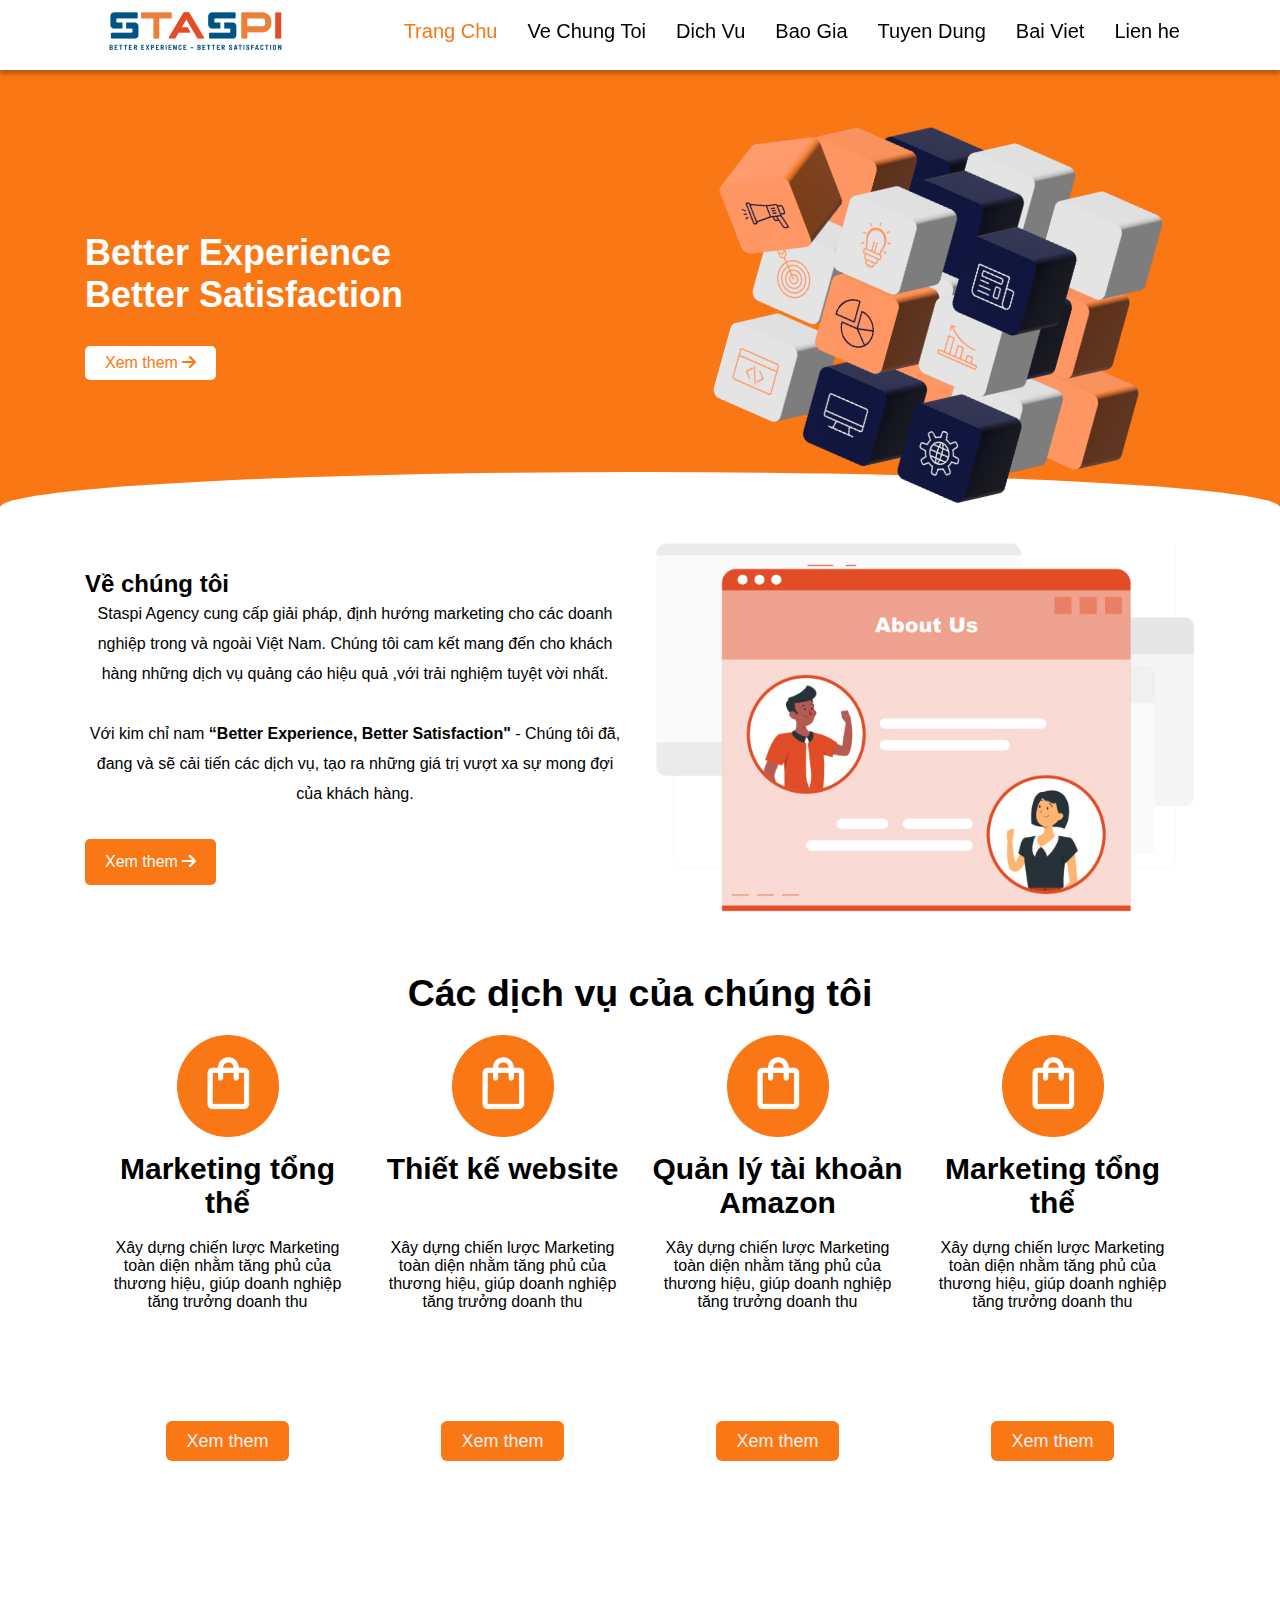
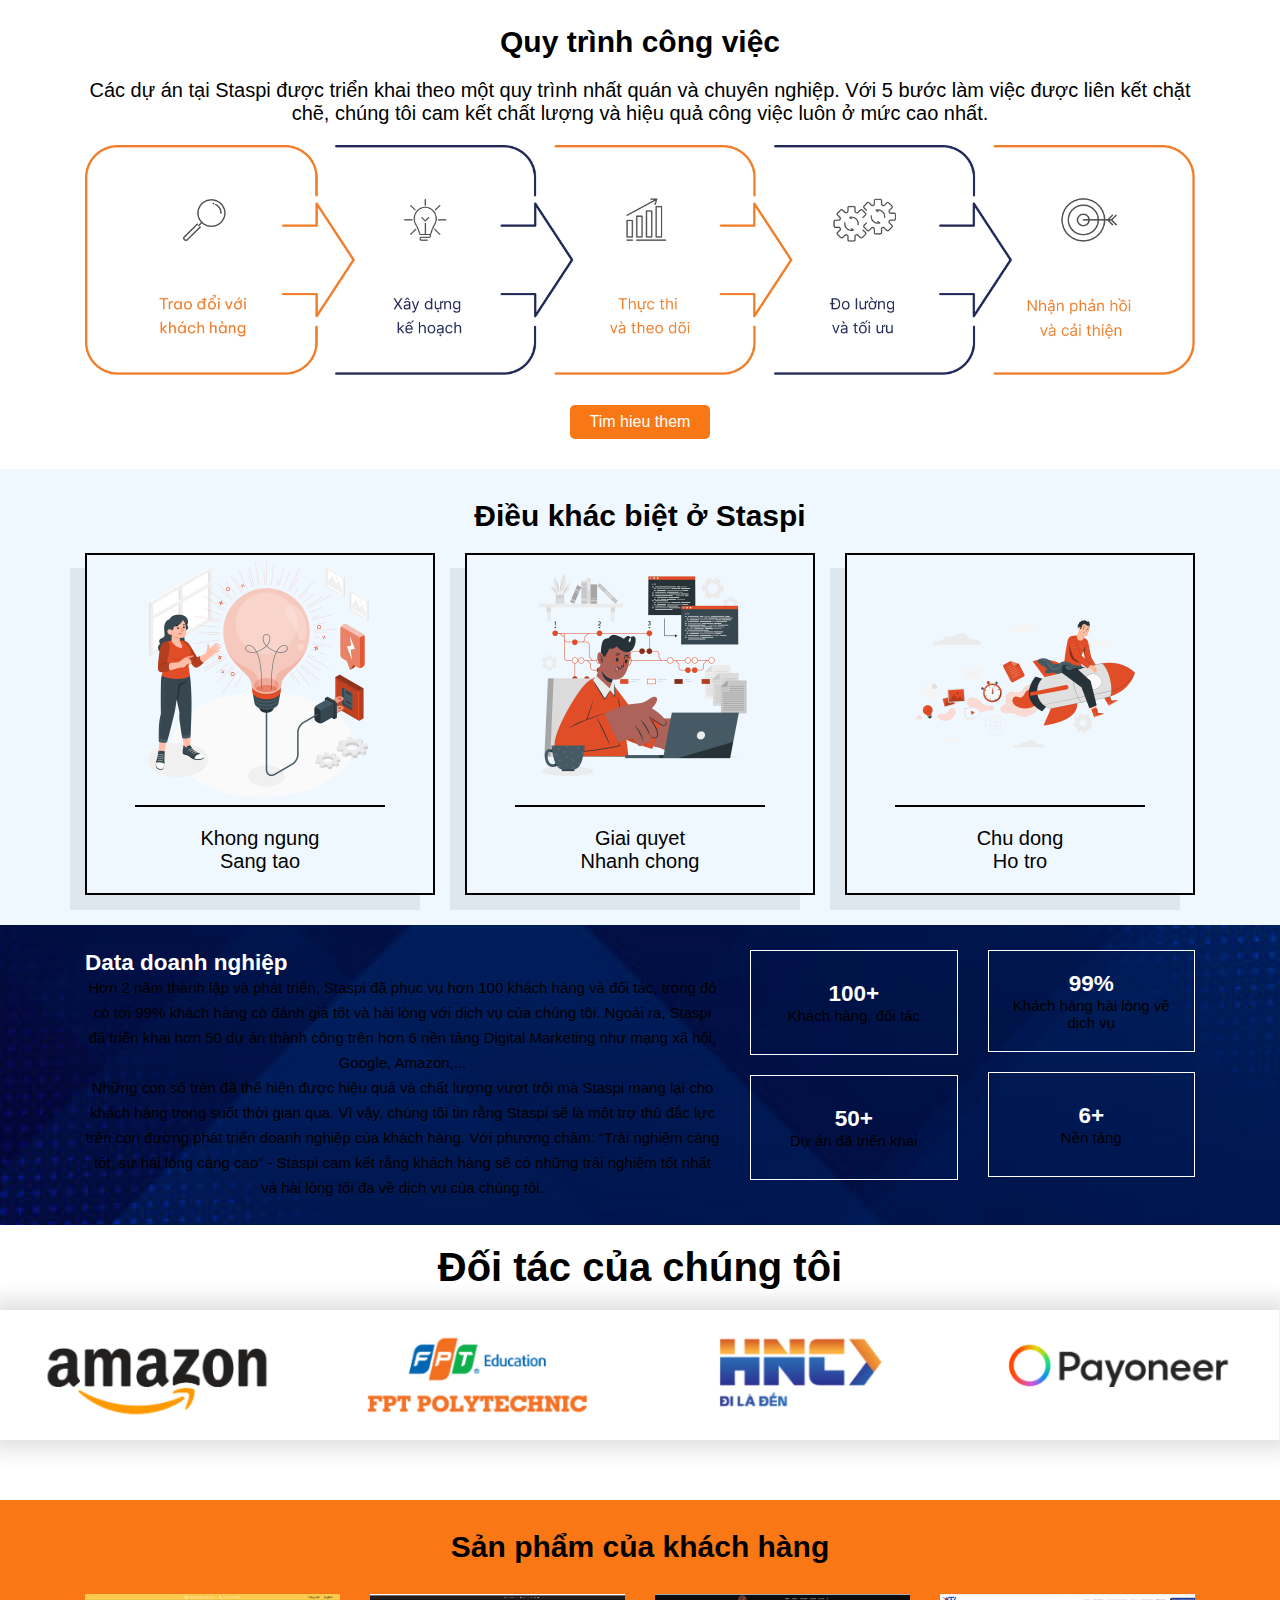
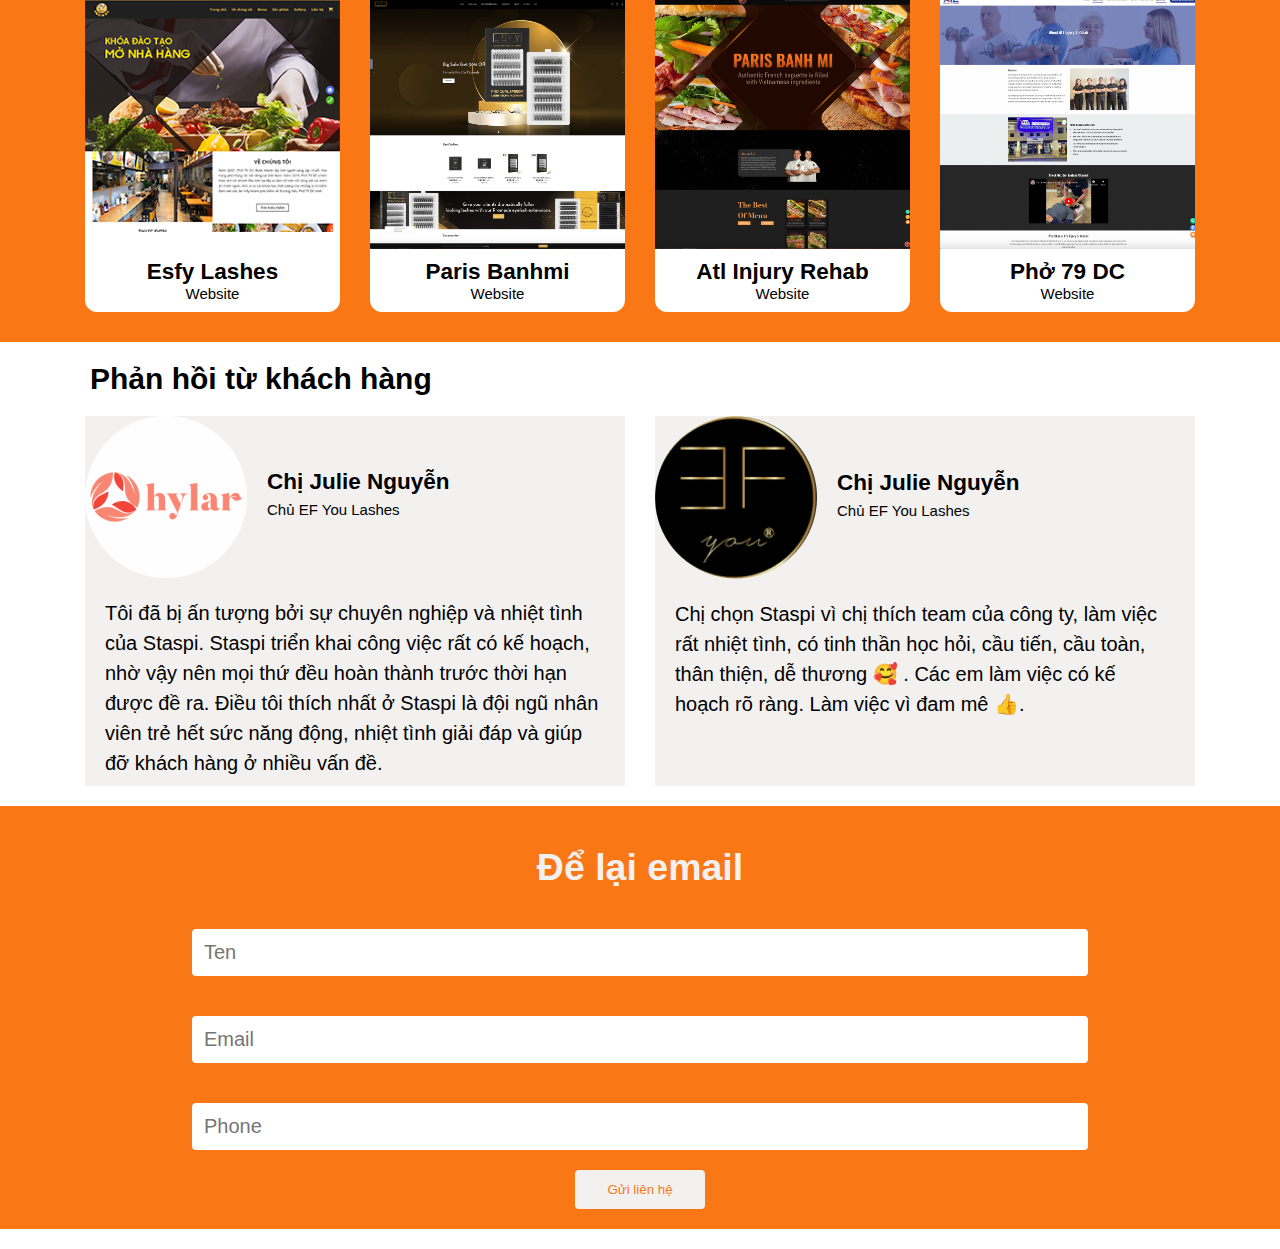
<file: assets/index.html>
<!DOCTYPE html>
<html lang="en">
  <head>
    <meta charset="UTF-8" />
    <meta name="viewport" content="width=device-width, initial-scale=1.0" />
    <title>Document</title>
    <link rel="stylesheet" href="./style/style.css" />
    <link rel="stylesheet" href="./style/grid.css" />
    <link
      rel="stylesheet"
      href="https://cdnjs.cloudflare.com/ajax/libs/font-awesome/6.4.2/css/all.min.css"
    />
  </head>
  <body>
    <div id="wrapper">
      <!-- header -->
      <div id="header">
        <div class="container">
          <div class="header-main d-flex">
            <div class="header-logo">
              <img src="./img/LOGO STASPI.png" alt="" />
            </div>
            <ul class="header-nav d-flex">
              <li class="header-item">
                <a href="/" class="active">Trang Chu</a>
              </li>
              <li class="header-item"><a href="/">Ve Chung Toi</a></li>
              <li class="header-item">
                <a href="/">Dich Vu</a>
                <div class="header-item_sub">
                  <ul>
                    <li>
                      <a href="" class="header-item_sub-subItem"
                        >Marketing Tong The</a
                      >
                    </li>
                    <li>
                      <a href="" class="header-item_sub-subItem"
                        >Thiet Ke Website</a
                      >
                    </li>
                    <li>
                      <a href="" class="header-item_sub-subItem"
                        >Quan ly tai khoan amazon</a
                      >
                    </li>
                    <li>
                      <a href="" class="header-item_sub-subItem"
                        >Dao tao Marketing</a
                      >
                    </li>
                  </ul>
                </div>
              </li>
              <li class="header-item"><a href="/">Bao Gia</a></li>
              <li class="header-item"><a href="/">Tuyen Dung</a></li>
              <li class="header-item"><a href="/">Bai Viet</a></li>
              <li class="header-item"><a href="/">Lien he</a></li>
            </ul>
          </div>
        </div>
      </div>
      <!-- banner -->
      <div id="banner">
        <div class="container">
          <div class="row">
            <div class="col-6">
              <div class="banner-content">
                <div class="text">
                  <h2>Better Experience</h2>
                  <h2>Better Satisfaction</h2>
                </div>
                <a href="/" class="button"
                  >Xem them <i class="fa-solid fa-arrow-right"></i
                ></a>
              </div>
            </div>

            <div class="col-6">
              <div class="banner-picture">
                <img src="/assets/img/icon_banner.png" alt="" />
              </div>
            </div>
          </div>
        </div>
        <div class="banner-bottom"></div>
      </div>
      <!-- about -->
      <div id="about">
        <div class="container">
          <div class="row">
            <div class="col-6">
              <div class="about-text">
                <div class="about-content">
                  <h2>Về chúng tôi</h2>
                  <p>
                    Staspi Agency cung cấp giải pháp, định hướng marketing cho
                    các doanh nghiệp trong và ngoài Việt Nam. Chúng tôi cam kết
                    mang đến cho khách hàng những dịch vụ quảng cáo hiệu quả
                    ,với trải nghiệm tuyệt vời nhất. <br />
                    <br />
                    Với kim chỉ nam
                    <span><b>“Better Experience, Better Satisfaction"</b></span>
                    - Chúng tôi đã, đang và sẽ cải tiến các dịch vụ, tạo ra
                    những giá trị vượt xa sự mong đợi của khách hàng.
                  </p>
                  <a href="/" class="button about-button"
                    >Xem them <i class="fa-solid fa-arrow-right"></i
                  ></a>
                </div>
              </div>
            </div>
            <div class="col-6">
              <div class="about-pic">
                <img src="/assets/img/image-aboutus.png" alt="" />
              </div>
            </div>
          </div>
        </div>
      </div>

      <!-- sevices -->
      <div id="services">
        <div class="container">
          <div class="row">
            <div class="col-12">
              <div class="services-title">
                <h2>Các dịch vụ của chúng tôi</h2>
              </div>
            </div>
          </div>
          <div class="row">
            <div class="services-box">
              <div class="services-box-mar">
                <div class="services-box-img ">
                  <img src="./img/icon-home2.png" alt="" />
                </div>

                <div class="services-box-title">
                  <h2>Marketing tổng thể</h2>
                </div>

                <div class="services-box-dsc">
                  <p>Xây dựng chiến lược Marketing toàn diện nhằm tăng phủ của thương hiệu, giúp doanh nghiệp tăng trưởng doanh thu</p>
                </div>

                <div class="services-box-button">
                  <a  href="/"> Xem them</a>
                </div>
              </div>
              <div class="services-box-mar">
                <div class="services-box-img ">
                  <img src="./img/icon-home2.png" alt="" />
                </div>

                <div class="services-box-title">
                  <h2>Thiết kế website</h2>
                </div>

                <div class="services-box-dsc">
                  <p>Xây dựng chiến lược Marketing toàn diện nhằm tăng phủ của thương hiệu, giúp doanh nghiệp tăng trưởng doanh thu</p>
                </div>

                <div class="services-box-button">
                  <a  href="/"> Xem them</a>
                </div>
              </div>
              <div class="services-box-mar">
                <div class="services-box-img ">
                  <img src="./img/icon-home2.png" alt="" />
                </div>

                <div class="services-box-title">
                  <h2>Quản lý tài khoản Amazon</h2>
                </div>

                <div class="services-box-dsc">
                  <p>Xây dựng chiến lược Marketing toàn diện nhằm tăng phủ của thương hiệu, giúp doanh nghiệp tăng trưởng doanh thu</p>
                </div>

                <div class="services-box-button">
                  <a  href="/"> Xem them</a>
                </div>
              </div>
              <div class="services-box-mar">
                <div class="services-box-img ">
                  <img src="./img/icon-home2.png" alt="" />
                </div>

                <div class="services-box-title">
                  <h2>Marketing tổng thể</h2>
                </div>

                <div class="services-box-dsc">
                  <p>Xây dựng chiến lược Marketing toàn diện nhằm tăng phủ của thương hiệu, giúp doanh nghiệp tăng trưởng doanh thu</p>
                </div>

                <div class="services-box-button">
                  <a  href="/"> Xem them</a>
                </div>
              </div>
              
            </div>
          </div>
        </div>
      </div>
      <!-- process -->
      <div id="process">
        <div class="container">
          <div class="row">
            <div class="col-12">
              <div class="process-content">
                <div class="process-des">
                  <h2>Quy trình công việc</h2>
                  <p>
                    Các dự án tại Staspi được triển khai theo một quy trình nhất
                    quán và chuyên nghiệp. Với 5 bước làm việc được liên kết
                    chặt chẽ, chúng tôi cam kết chất lượng và hiệu quả công việc
                    luôn ở mức cao nhất.
                  </p>
                </div>
                <div class="process-img">
                  <img src="./img/component-service.jpg" alt="" />
                </div>
                <div class="process-but">
                  <a href="#" class="button process-button">Tim hieu them</a>
                </div>
              </div>
            </div>
          </div>
        </div>
      </div>
      <!-- different -->
      <div id="different">
        <div class="container">
          <div class="row">
            <div class="col-12">
              <div class="different-top">
                <h2>Điều khác biệt ở Staspi</h2>
              </div>
            </div>
          </div>
          <div class="row">
            <div class="col-4">
              <div class="different-bottom">
                <div class="different-pic">
                  <img src="/assets/img/Light-bulb-amico.png" alt="" />
                </div>
                <div class="diffenent-text">
                  <p>
                    Khong ngung <br />
                    Sang tao
                  </p>
                </div>
              </div>
            </div>
            <div class="col-4">
              <div class="different-bottom">
                <div class="different-pic">
                  <img src="/assets/img/Version-control-cuete.png" alt="" />
                </div>
                <div class="diffenent-text">
                  <p>
                    Giai quyet <br />
                    Nhanh chong
                  </p>
                </div>
              </div>
            </div>
            <div class="col-4">
              <div class="different-bottom">
                <div class="different-pic">
                  <img src="/assets/img/Market-launch-pana.png" alt="" />
                </div>
                <div class="diffenent-text">
                  <p>
                    Chu dong <br />
                    Ho tro
                  </p>
                </div>
              </div>
            </div>
          </div>
        </div>
      </div>
      <!-- Data -->
      <div id="data">
        <div class="container">
          <div class="row">
            <div class="col-7">
              <div class="data-content">
                <h2>Data doanh nghiệp</h2>
                <p>
                  Hơn 2 năm thành lập và phát triển, Staspi đã phục vụ hơn 100
                  khách hàng và đối tác, trong đó có tới 99% khách hàng có đánh
                  giá tốt và hài lòng với dịch vụ của chúng tôi. Ngoài ra,
                  Staspi đã triển khai hơn 50 dự án thành công trên hơn 6 nền
                  tảng Digital Marketing như mạng xã hội, Google, Amazon,...
                  <br />
                  Những con số trên đã thể hiện được hiệu quả và chất lượng vượt
                  trội mà Staspi mang lại cho khách hàng trong suốt thời gian
                  qua. Vì vậy, chúng tôi tin rằng Staspi sẽ là một trợ thủ đắc
                  lực trên con đường phát triển doanh nghiệp của khách hàng. Với
                  phương châm: “Trải nghiệm càng tốt, sự hài lòng càng cao” -
                  Staspi cam kết rằng khách hàng sẽ có những trải nghiệm tốt
                  nhất và hài lòng tối đa về dịch vụ của chúng tôi.
                </p>
              </div>
            </div>
            <div class="col-5">
              <div class="data-box">
                <div class="row">
                  <div class="col-6">
                    <div class="data-box-right">
                      <div class="data-box-top-right data-item">
                        <h2>100+</h2>
                        <p>Khách hàng, đối tác</p>
                      </div>
                      <div class="data-box-bottom-right data-item">
                        <h2>50+</h2>
                        <p>Dự án đã triển khai</p>
                      </div>
                    </div>
                  </div>
                  <div class="col-6">
                    <div class="data-box-left">
                      <div class="data-box-top-right change data-item">
                        <h2>99%</h2>
                        <p>Khách hàng hài lòng về dịch vụ</p>
                      </div>
                      <div class="data-box-bottom-left data-item">
                        <h2>6+</h2>
                        <p>Nền tảng</p>
                      </div>
                    </div>
                  </div>
                </div>
              </div>
            </div>
          </div>
        </div>
      </div>
      <!-- partner -->
      <div id="partner">
        <h2>Đối tác của chúng tôi</h2>
        <img src="/assets/img/Capture.PNG" alt="partner" />
      </div>
      <!-- product -->
      <div id="product">
        <div class="container">
          <div class="row">
            <div class="product-title">
              <h2>Sản phẩm của khách hàng</h2>
            </div>
          </div>
          <div class="row">
            <div class="col-3">
              <div class="product-box">
                <div class="product-box-top">
                  <img src="/assets/img/item4-home6.png" alt="" class="" />
                </div>
                <div class="product-box-bottom">
                  <a href="/">
                    <h2>Esfy Lashes</h2>
                    <p>Website</p>
                  </a>
                </div>
              </div>
            </div>
            <div class="col-3">
              <div class="product-box">
                <div class="product-box-top">
                  <img src="/assets/img/item5-home6.png" alt="" class="" />
                </div>
                <div class="product-box-bottom">
                  <a href="/">
                    <h2>Paris Banhmi</h2>
                    <p>Website</p>
                  </a>
                </div>
              </div>
            </div>
            <div class="col-3">
              <div class="product-box">
                <div class="product-box-top">
                  <img src="/assets/img/item6-home6.png" alt="" class="" />
                </div>
                <div class="product-box-bottom">
                  <a href="/">
                    <h2>Atl Injury Rehab</h2>
                    <p>Website</p>
                  </a>
                </div>
              </div>
            </div>
            <div class="col-3">
              <div class="product-box">
                <div class="product-box-top">
                  <img src="/assets/img/item7-home6.png" alt="" class="" />
                </div>
                <div class="product-box-bottom">
                  <a href="/">
                    <h2>Phở 79 DC</h2>
                    <p>Website</p>
                  </a>
                </div>
              </div>
            </div>
          </div>
        </div>
      </div>
      <!-- Testimonials -->
      <div id="testimonials">
        <div class="container">
          <div class="row">
            <div class="testimonials-title">
              <h2>Phản hồi từ khách hàng</h2>
            </div>
          </div>
          <div class="row">
            <div class="col-6">
              <div class="testimonials-box">
                <div class="testimonials-box-top">
                  <div class="testimonials-box-top-pic">
                    <img src="/assets/img/user1-home8.png" alt="" />
                  </div>
                  <div class="testimonials-box-top-text">
                    <h2>Chị Julie Nguyễn</h2>
                    <p>Chủ EF You Lashes</p>
                  </div>
                </div>
                <div class="testimonials-box-bottom">
                  <p>
                    Tôi đã bị ấn tượng bởi sự chuyên nghiệp và nhiệt tình của
                    Staspi. Staspi triển khai công việc rất có kế hoạch, nhờ vậy
                    nên mọi thứ đều hoàn thành trước thời hạn được đề ra. Điều
                    tôi thích nhất ở Staspi là đội ngũ nhân viên trẻ hết sức
                    năng động, nhiệt tình giải đáp và giúp đỡ khách hàng ở nhiều
                    vấn đề.
                  </p>
                </div>
              </div>
            </div>
            <div class="col-6">
              <div class="testimonials-box">
                <div class="testimonials-box-top">
                  <div class="testimonials-box-top-pic">
                    <img src="/assets/img/user3-home8.png" alt="" />
                  </div>
                  <div class="testimonials-box-top-text">
                    <h2>Chị Julie Nguyễn</h2>
                    <p>Chủ EF You Lashes</p>
                  </div>
                </div>
                <div class="testimonials-box-bottom">
                  <p>
                    Chị chọn Staspi vì chị thích team của công ty, làm việc rất
                    nhiệt tình, có tinh thần học hỏi, cầu tiến, cầu toàn, thân
                    thiện, dễ thương 🥰 . Các em làm việc có kế hoạch rõ ràng.
                    Làm việc vì đam mê 👍.
                  </p>
                </div>
              </div>
            </div>
          </div>
        </div>
      </div>
      <!-- email -->
      <div id="email">
        <div class="email-title">
          <h2>Để lại email</h2>
        </div>
        <div class="name">
          <input type="text" class="form-input" placeholder="Ten" />
        </div>
        <div class="email-text">
          <input type="text" class="form-input" placeholder="Email" />
        </div>
        <div class="phone-number">
          <input type="text" class="form-input" placeholder="Phone" />
        </div>
        <div class="guilienhe">
          <button>Gửi liên hệ</button>
        </div>
    </div>
  </body>
</html>
</file>
<file: assets/style/grid.css>
/* ===============================================================================
   TABLE OF CONTENT
   ===============================================================================
   1. General
   2. Make Container
   3. Make Rows
   4. Make Columns
   5. Include Mixin
*/
/* =============================================================================== 
   1. General
   =============================================================================== */
/* Reset CSS */
*,
*::before,
*::after {
  box-sizing: border-box;
  margin: 0;
  padding: 0;
}

/* Variables */
/* Set Breakpoints Value */
/* Function Media Query */
/* =============================================================================== 
   2. Make Container
   =============================================================================== */
/* =============================================================================== 
   3. Make Rows
   =============================================================================== */
/* =============================================================================== 
   4. Make Columns
   =============================================================================== */
/* =============================================================================== 
   5. Include Mixin
   =============================================================================== */
/* Make Container */
.container {
  width: 100%;
  padding-right: 15px;
  padding-left: 15px;
  margin-right: auto;
  margin-left: auto;
}
.container-fluid {
  width: 100%;
  padding: 0 15px;
}
@media (min-width: 576px) {
  .container {
    max-width: 540px;
  }
}
@media (min-width: 768px) {
  .container {
    max-width: 720px;
  }
}
@media (min-width: 992px) {
  .container {
    max-width: 960px;
  }
}
@media (min-width: 1200px) {
  .container {
    max-width: 1140px;
  }
}

/* Make Rows */
.row {
  display: flex;
  flex-wrap: wrap;
  margin-right: -15px;
  margin-left: -15px;
}

/* Make Columns */
.col-xl,
.col-xl-auto,
.col-xl-12,
.col-xl-11,
.col-xl-10,
.col-xl-9,
.col-xl-8,
.col-xl-7,
.col-xl-6,
.col-xl-5,
.col-xl-4,
.col-xl-3,
.col-xl-2,
.col-xl-1,
.col-lg,
.col-lg-auto,
.col-lg-12,
.col-lg-11,
.col-lg-10,
.col-lg-9,
.col-lg-8,
.col-lg-7,
.col-lg-6,
.col-lg-5,
.col-lg-4,
.col-lg-3,
.col-lg-2,
.col-lg-1,
.col-md,
.col-md-auto,
.col-md-12,
.col-md-11,
.col-md-10,
.col-md-9,
.col-md-8,
.col-md-7,
.col-md-6,
.col-md-5,
.col-md-4,
.col-md-3,
.col-md-2,
.col-md-1,
.col-sm,
.col-sm-auto,
.col-sm-12,
.col-sm-11,
.col-sm-10,
.col-sm-9,
.col-sm-8,
.col-sm-7,
.col-sm-6,
.col-sm-5,
.col-sm-4,
.col-sm-3,
.col-sm-2,
.col-sm-1,
.col,
.col-auto,
.col-12,
.col-11,
.col-10,
.col-9,
.col-8,
.col-7,
.col-6,
.col-5,
.col-4,
.col-3,
.col-2,
.col-1 {
  position: relative;
  width: 100%;
  padding-right: 15px;
  padding-left: 15px;
}

.col {
  flex-basis: 0;
  flex-grow: 1;
  max-width: 100%;
}

.col-auto {
  flex: 0 0 auto;
  width: auto;
  max-width: 100%;
}

.col-1 {
  flex: 0 0 8.3333333333%;
  max-width: 8.3333333333%;
}

.col-2 {
  flex: 0 0 16.6666666667%;
  max-width: 16.6666666667%;
}

.col-3 {
  flex: 0 0 25%;
  max-width: 25%;
}

.col-4 {
  flex: 0 0 33.3333333333%;
  max-width: 33.3333333333%;
}

.col-5 {
  flex: 0 0 41.6666666667%;
  max-width: 41.6666666667%;
}

.col-6 {
  flex: 0 0 50%;
  max-width: 50%;
}

.col-7 {
  flex: 0 0 58.3333333333%;
  max-width: 58.3333333333%;
}

.col-8 {
  flex: 0 0 66.6666666667%;
  max-width: 66.6666666667%;
}

.col-9 {
  flex: 0 0 75%;
  max-width: 75%;
}

.col-10 {
  flex: 0 0 83.3333333333%;
  max-width: 83.3333333333%;
}

.col-11 {
  flex: 0 0 91.6666666667%;
  max-width: 91.6666666667%;
}

.col-12 {
  flex: 0 0 100%;
  max-width: 100%;
}

.order-first {
  order: -1;
}

.order-last {
  order: 13;
}

.order-0 {
  order: 0;
}

.order-1 {
  order: 1;
}

.order-2 {
  order: 2;
}

.order-3 {
  order: 3;
}

.order-4 {
  order: 4;
}

.order-5 {
  order: 5;
}

.order-6 {
  order: 6;
}

.order-7 {
  order: 7;
}

.order-8 {
  order: 8;
}

.order-9 {
  order: 9;
}

.order-10 {
  order: 10;
}

.order-11 {
  order: 11;
}

.order-12 {
  order: 12;
}

.offset-1 {
  margin-left: 8.3333333333%;
}

.offset-2 {
  margin-left: 16.6666666667%;
}

.offset-3 {
  margin-left: 25%;
}

.offset-4 {
  margin-left: 33.3333333333%;
}

.offset-5 {
  margin-left: 41.6666666667%;
}

.offset-6 {
  margin-left: 50%;
}

.offset-7 {
  margin-left: 58.3333333333%;
}

.offset-8 {
  margin-left: 66.6666666667%;
}

.offset-9 {
  margin-left: 75%;
}

.offset-10 {
  margin-left: 83.3333333333%;
}

.offset-11 {
  margin-left: 91.6666666667%;
}

@media (min-width: 576px) {
  .col-sm {
    flex-basis: 0;
    flex-grow: 1;
    max-width: 100%;
  }

  .col-sm-auto {
    flex: 0 0 auto;
    width: auto;
    max-width: 100%;
  }

  .col-sm-1 {
    flex: 0 0 8.3333333333%;
    max-width: 8.3333333333%;
  }

  .col-sm-2 {
    flex: 0 0 16.6666666667%;
    max-width: 16.6666666667%;
  }

  .col-sm-3 {
    flex: 0 0 25%;
    max-width: 25%;
  }

  .col-sm-4 {
    flex: 0 0 33.3333333333%;
    max-width: 33.3333333333%;
  }

  .col-sm-5 {
    flex: 0 0 41.6666666667%;
    max-width: 41.6666666667%;
  }

  .col-sm-6 {
    flex: 0 0 50%;
    max-width: 50%;
  }

  .col-sm-7 {
    flex: 0 0 58.3333333333%;
    max-width: 58.3333333333%;
  }

  .col-sm-8 {
    flex: 0 0 66.6666666667%;
    max-width: 66.6666666667%;
  }

  .col-sm-9 {
    flex: 0 0 75%;
    max-width: 75%;
  }

  .col-sm-10 {
    flex: 0 0 83.3333333333%;
    max-width: 83.3333333333%;
  }

  .col-sm-11 {
    flex: 0 0 91.6666666667%;
    max-width: 91.6666666667%;
  }

  .col-sm-12 {
    flex: 0 0 100%;
    max-width: 100%;
  }

  .order-sm-first {
    order: -1;
  }

  .order-sm-last {
    order: 13;
  }

  .order-sm-0 {
    order: 0;
  }

  .order-sm-1 {
    order: 1;
  }

  .order-sm-2 {
    order: 2;
  }

  .order-sm-3 {
    order: 3;
  }

  .order-sm-4 {
    order: 4;
  }

  .order-sm-5 {
    order: 5;
  }

  .order-sm-6 {
    order: 6;
  }

  .order-sm-7 {
    order: 7;
  }

  .order-sm-8 {
    order: 8;
  }

  .order-sm-9 {
    order: 9;
  }

  .order-sm-10 {
    order: 10;
  }

  .order-sm-11 {
    order: 11;
  }

  .order-sm-12 {
    order: 12;
  }

  .offset-sm-0 {
    margin-left: 0;
  }

  .offset-sm-1 {
    margin-left: 8.3333333333%;
  }

  .offset-sm-2 {
    margin-left: 16.6666666667%;
  }

  .offset-sm-3 {
    margin-left: 25%;
  }

  .offset-sm-4 {
    margin-left: 33.3333333333%;
  }

  .offset-sm-5 {
    margin-left: 41.6666666667%;
  }

  .offset-sm-6 {
    margin-left: 50%;
  }

  .offset-sm-7 {
    margin-left: 58.3333333333%;
  }

  .offset-sm-8 {
    margin-left: 66.6666666667%;
  }

  .offset-sm-9 {
    margin-left: 75%;
  }

  .offset-sm-10 {
    margin-left: 83.3333333333%;
  }

  .offset-sm-11 {
    margin-left: 91.6666666667%;
  }
}
@media (min-width: 768px) {
  .col-md {
    flex-basis: 0;
    flex-grow: 1;
    max-width: 100%;
  }

  .col-md-auto {
    flex: 0 0 auto;
    width: auto;
    max-width: 100%;
  }

  .col-md-1 {
    flex: 0 0 8.3333333333%;
    max-width: 8.3333333333%;
  }

  .col-md-2 {
    flex: 0 0 16.6666666667%;
    max-width: 16.6666666667%;
  }

  .col-md-3 {
    flex: 0 0 25%;
    max-width: 25%;
  }

  .col-md-4 {
    flex: 0 0 33.3333333333%;
    max-width: 33.3333333333%;
  }

  .col-md-5 {
    flex: 0 0 41.6666666667%;
    max-width: 41.6666666667%;
  }

  .col-md-6 {
    flex: 0 0 50%;
    max-width: 50%;
  }

  .col-md-7 {
    flex: 0 0 58.3333333333%;
    max-width: 58.3333333333%;
  }

  .col-md-8 {
    flex: 0 0 66.6666666667%;
    max-width: 66.6666666667%;
  }

  .col-md-9 {
    flex: 0 0 75%;
    max-width: 75%;
  }

  .col-md-10 {
    flex: 0 0 83.3333333333%;
    max-width: 83.3333333333%;
  }

  .col-md-11 {
    flex: 0 0 91.6666666667%;
    max-width: 91.6666666667%;
  }

  .col-md-12 {
    flex: 0 0 100%;
    max-width: 100%;
  }

  .order-md-first {
    order: -1;
  }

  .order-md-last {
    order: 13;
  }

  .order-md-0 {
    order: 0;
  }

  .order-md-1 {
    order: 1;
  }

  .order-md-2 {
    order: 2;
  }

  .order-md-3 {
    order: 3;
  }

  .order-md-4 {
    order: 4;
  }

  .order-md-5 {
    order: 5;
  }

  .order-md-6 {
    order: 6;
  }

  .order-md-7 {
    order: 7;
  }

  .order-md-8 {
    order: 8;
  }

  .order-md-9 {
    order: 9;
  }

  .order-md-10 {
    order: 10;
  }

  .order-md-11 {
    order: 11;
  }

  .order-md-12 {
    order: 12;
  }

  .offset-md-0 {
    margin-left: 0;
  }

  .offset-md-1 {
    margin-left: 8.3333333333%;
  }

  .offset-md-2 {
    margin-left: 16.6666666667%;
  }

  .offset-md-3 {
    margin-left: 25%;
  }

  .offset-md-4 {
    margin-left: 33.3333333333%;
  }

  .offset-md-5 {
    margin-left: 41.6666666667%;
  }

  .offset-md-6 {
    margin-left: 50%;
  }

  .offset-md-7 {
    margin-left: 58.3333333333%;
  }

  .offset-md-8 {
    margin-left: 66.6666666667%;
  }

  .offset-md-9 {
    margin-left: 75%;
  }

  .offset-md-10 {
    margin-left: 83.3333333333%;
  }

  .offset-md-11 {
    margin-left: 91.6666666667%;
  }
}
@media (min-width: 992px) {
  .col-lg {
    flex-basis: 0;
    flex-grow: 1;
    max-width: 100%;
  }

  .col-lg-auto {
    flex: 0 0 auto;
    width: auto;
    max-width: 100%;
  }

  .col-lg-1 {
    flex: 0 0 8.3333333333%;
    max-width: 8.3333333333%;
  }

  .col-lg-2 {
    flex: 0 0 16.6666666667%;
    max-width: 16.6666666667%;
  }

  .col-lg-3 {
    flex: 0 0 25%;
    max-width: 25%;
  }

  .col-lg-4 {
    flex: 0 0 33.3333333333%;
    max-width: 33.3333333333%;
  }

  .col-lg-5 {
    flex: 0 0 41.6666666667%;
    max-width: 41.6666666667%;
  }

  .col-lg-6 {
    flex: 0 0 50%;
    max-width: 50%;
  }

  .col-lg-7 {
    flex: 0 0 58.3333333333%;
    max-width: 58.3333333333%;
  }

  .col-lg-8 {
    flex: 0 0 66.6666666667%;
    max-width: 66.6666666667%;
  }

  .col-lg-9 {
    flex: 0 0 75%;
    max-width: 75%;
  }

  .col-lg-10 {
    flex: 0 0 83.3333333333%;
    max-width: 83.3333333333%;
  }

  .col-lg-11 {
    flex: 0 0 91.6666666667%;
    max-width: 91.6666666667%;
  }

  .col-lg-12 {
    flex: 0 0 100%;
    max-width: 100%;
  }

  .order-lg-first {
    order: -1;
  }

  .order-lg-last {
    order: 13;
  }

  .order-lg-0 {
    order: 0;
  }

  .order-lg-1 {
    order: 1;
  }

  .order-lg-2 {
    order: 2;
  }

  .order-lg-3 {
    order: 3;
  }

  .order-lg-4 {
    order: 4;
  }

  .order-lg-5 {
    order: 5;
  }

  .order-lg-6 {
    order: 6;
  }

  .order-lg-7 {
    order: 7;
  }

  .order-lg-8 {
    order: 8;
  }

  .order-lg-9 {
    order: 9;
  }

  .order-lg-10 {
    order: 10;
  }

  .order-lg-11 {
    order: 11;
  }

  .order-lg-12 {
    order: 12;
  }

  .offset-lg-0 {
    margin-left: 0;
  }

  .offset-lg-1 {
    margin-left: 8.3333333333%;
  }

  .offset-lg-2 {
    margin-left: 16.6666666667%;
  }

  .offset-lg-3 {
    margin-left: 25%;
  }

  .offset-lg-4 {
    margin-left: 33.3333333333%;
  }

  .offset-lg-5 {
    margin-left: 41.6666666667%;
  }

  .offset-lg-6 {
    margin-left: 50%;
  }

  .offset-lg-7 {
    margin-left: 58.3333333333%;
  }

  .offset-lg-8 {
    margin-left: 66.6666666667%;
  }

  .offset-lg-9 {
    margin-left: 75%;
  }

  .offset-lg-10 {
    margin-left: 83.3333333333%;
  }

  .offset-lg-11 {
    margin-left: 91.6666666667%;
  }
}
@media (min-width: 1200px) {
  .col-xl {
    flex-basis: 0;
    flex-grow: 1;
    max-width: 100%;
  }

  .col-xl-auto {
    flex: 0 0 auto;
    width: auto;
    max-width: 100%;
  }

  .col-xl-1 {
    flex: 0 0 8.3333333333%;
    max-width: 8.3333333333%;
  }

  .col-xl-2 {
    flex: 0 0 16.6666666667%;
    max-width: 16.6666666667%;
  }

  .col-xl-3 {
    flex: 0 0 25%;
    max-width: 25%;
  }

  .col-xl-4 {
    flex: 0 0 33.3333333333%;
    max-width: 33.3333333333%;
  }

  .col-xl-5 {
    flex: 0 0 41.6666666667%;
    max-width: 41.6666666667%;
  }

  .col-xl-6 {
    flex: 0 0 50%;
    max-width: 50%;
  }

  .col-xl-7 {
    flex: 0 0 58.3333333333%;
    max-width: 58.3333333333%;
  }

  .col-xl-8 {
    flex: 0 0 66.6666666667%;
    max-width: 66.6666666667%;
  }

  .col-xl-9 {
    flex: 0 0 75%;
    max-width: 75%;
  }

  .col-xl-10 {
    flex: 0 0 83.3333333333%;
    max-width: 83.3333333333%;
  }

  .col-xl-11 {
    flex: 0 0 91.6666666667%;
    max-width: 91.6666666667%;
  }

  .col-xl-12 {
    flex: 0 0 100%;
    max-width: 100%;
  }

  .order-xl-first {
    order: -1;
  }

  .order-xl-last {
    order: 13;
  }

  .order-xl-0 {
    order: 0;
  }

  .order-xl-1 {
    order: 1;
  }

  .order-xl-2 {
    order: 2;
  }

  .order-xl-3 {
    order: 3;
  }

  .order-xl-4 {
    order: 4;
  }

  .order-xl-5 {
    order: 5;
  }

  .order-xl-6 {
    order: 6;
  }

  .order-xl-7 {
    order: 7;
  }

  .order-xl-8 {
    order: 8;
  }

  .order-xl-9 {
    order: 9;
  }

  .order-xl-10 {
    order: 10;
  }

  .order-xl-11 {
    order: 11;
  }

  .order-xl-12 {
    order: 12;
  }

  .offset-xl-0 {
    margin-left: 0;
  }

  .offset-xl-1 {
    margin-left: 8.3333333333%;
  }

  .offset-xl-2 {
    margin-left: 16.6666666667%;
  }

  .offset-xl-3 {
    margin-left: 25%;
  }

  .offset-xl-4 {
    margin-left: 33.3333333333%;
  }

  .offset-xl-5 {
    margin-left: 41.6666666667%;
  }

  .offset-xl-6 {
    margin-left: 50%;
  }

  .offset-xl-7 {
    margin-left: 58.3333333333%;
  }

  .offset-xl-8 {
    margin-left: 66.6666666667%;
  }

  .offset-xl-9 {
    margin-left: 75%;
  }

  .offset-xl-10 {
    margin-left: 83.3333333333%;
  }

  .offset-xl-11 {
    margin-left: 91.6666666667%;
  }
}

/*# sourceMappingURL=_grid.css.map */
</file>
<file: assets/style/style.css>
/*===============reset css===================*/

* {
  padding: 0;
  margin: 0;
  box-sizing: border-box;
}

body {
  font-family: "Poppins", sans-serif;
}

html {
  font-size: 62.5%; /*1rem = 16px => 1rem = 10px co phai la lay 10 chia 16 nhan 100%*/
}

ul,
li {
  list-style: none;
}

a {
  text-decoration: none;
}

img {
  width: 100%;
  display: block;
}

.d-flex {
  display: flex;
  align-items: center;
}

.button {
  margin-top: 30px;
  background-color: white;
  font-size: medium;
  color: #fa7716;
  display: inline-block;
  padding: 8px 20px;
  border-radius: 5px;
}

#header {
  height: 70px;
  background: #ffffff;
  box-shadow: 0px 4px 4px rgba(0, 0, 0, 0.25);
  position: sticky;
  z-index: 999;
  top: 0px;
}

#header .header-main {
  justify-content: space-between;
}

#header .header-main .header-logo {
  width: 20%;
}

#header .header-main .header-nav .header-item {
  position: relative;
}

#header .header-main .header-nav .header-item .active {
  color: #fa7716;
}

#header .header-main .header-nav .header-item .header-item_sub {
  position: absolute;
  width: 300px;
  background: #ffffff;
  box-shadow: 0px 4px 4px rgba(0, 0, 0, 0.25);
  top: 40px;
  visibility: hidden;
  opacity: 0;
}

#header .header-main .header-nav .header-item:hover .header-item_sub {
  visibility: visible;
  opacity: 1;
  transition: 0.6s ease-in-out;
}

#header
  .header-main
  .header-nav
  .header-item
  .header-item_sub
  .header-item_sub-subItem {
  padding: 15px 0px 15px 15px;
  display: block;
}

#header .header-main .header-nav .header-item a {
  font-size: 20px;
  padding: 0px 15px;
  color: black;
}

#header .header-main .header-nav .header-item a:hover {
  color: #fa7716;
  transition: 0.1s ease-in-out;
}

#banner {
  background-color: #fa7716;
  position: relative;
}

#banner .row {
  justify-content: center;
  align-items: center;
  height: 100%;
}

#banner .banner-bottom {
  position: absolute;
  height: 15%;
  bottom: 0;
  background-color: #ffffff;
  border-top-right-radius: 50%;
  border-top-left-radius: 50%;
  width: 100%;
}

#banner .banner-picture {
  z-index: 1;
  position: relative;
}

#banner .banner-content .text {
  color: white;
  font-size: x-large;
}

#about .about-text {
  display: flex;
  height: 100%;
  align-items: center;
}

#about .about-text .about-content {
  font-size: medium;
  line-height: 30px;
}

#about .about-text .about-button {
  background-color: #fa7716;
  color: white;
}

#services {
  padding: 60px 0px;
}
#services .services-title {
  text-align: center;
  font-size: 25px;
}

#services .services-box {
  display: grid;
  grid-template-columns: 1fr 1fr 1fr 1fr;
  padding: 20px 30px;
  column-gap: 20px;
}
#services .services-box .services-box-mar {
  display: grid;
  grid-template-rows: 1fr 1fr 1fr 2fr;
  justify-items: center;
}
#services .services-box .services-box-mar:hover {
  border: 1px solid #fa7716;
}

#services .services-box .services-box-mar .services-box-img {
  width: 40%;
}

#services .services-box .services-box-mar .services-box-title {
  font-size: 20px;
  text-align: center;
  padding: 15px 0px;
}

#services .services-box .services-box-mar .services-box-dsc {
  font-size: 16px;
  text-align: center;
}

#services .services-box .services-box-mar .services-box-button {
  font-size: 14px;
  margin-top: 90px;
}

#services .services-box .services-box-button a {
  color: #f3f0f0;
  background-color: #fa7716;
  border-radius: 6px;
  font-size: 18px;
  padding: 10px 20px;
}

#process {
  margin-bottom: 30px;
}

#process .process-content .process-des {
  text-align: center;
  font-size: 20px;
}

#process .process-content .process-des p {
  margin: 20px 0px;
}

#process .process-content .process-but {
  display: flex;
  justify-content: center;
}

#process .process-content .process-button {
  background: #fa7716;
  color: #ffffff;
}

#different {
  padding: 30px 0px;
  background-color: aliceblue;
}
#different .different-top {
  text-align: center;
  font-size: 20px;
  margin-bottom: 20px;
}

#different .different-bottom {
  border: 2px solid;
  border-color: black;
  display: flex;
  flex-direction: column;
  align-items: center;
  box-shadow: -15px 15px 0 rgba(151, 158, 171, 0.2);
}
#different .different-bottom:hover {
  border-color: #fa7716;
  transition: 0.4s ease-in-out;
}

#different .different-bottom .different-pic:hover {
  border-bottom-color: #fa7716;
  transition: 0.4s ease-in-out;
}

#different .different-bottom .different-pic {
  width: 250px;
  border-bottom: 2px solid;
  border-bottom-color: black;
}

#different .different-bottom .diffenent-text {
  text-align: center;
  font-size: 20px;
  padding: 20px 0px;
}

#data {
  background-image: url(/assets/img/background-home5.jpg);
  display: flex;
  flex: 1;
}
#data .data-content {
  color: #ffffff;
  font-size: 15px;
  line-height: 25px;
  margin: 25px 0px;
}
#data .data-box {
  margin: 25px 0px;
}

#data .data-box .data-item {
  text-align: center;
  color: #ffffff;
  font-size: 15px;
  border: 1px solid;
  padding: 30px;
}

#data .data-box .data-box-top-right {
  margin-bottom: 20px;
}

#data .data-box .change {
  padding: 20px;
}

#partner h2 {
  text-align: center;
  font-size: 40px;
  padding: 20px 0;
}

#partner img {
  margin-bottom: 60px;
  box-shadow: 0 0px 20px 10px rgba(0, 0, 0, 0.125);
}

#product {
  background-color: #fa7716;
  height: ;
}

#product h2,
p {
  color: black;
  text-align: center;
}

#product .product-title {
  font-size: 20px;
  width: 100%;
  padding-top: 30px;
}

#product .product-box {
  background-color: #ffffff;
  border-radius: 12px;
  margin: 30px 0px;
}

#product .product-box .product-box-top {
  height: 255px;
}

#product .product-box .product-box-bottom {
  font-size: 15px;
  padding: 10px;
}

#testimonials .testimonials-title {
  font-size: 20px;
  padding: 20px;
}

#testimonials .testimonials-box {
  background-color: #f3f0f0;
  height: 370px;
}

#testimonials .testimonials-box .testimonials-box-top {
  display: flex;
  align-items: center;
}

#testimonials
  .testimonials-box
  .testimonials-box-top
  .testimonials-box-top-text {
  padding-left: 20px;
  font-size: 15px;
}

#testimonials .testimonials-box p {
  text-align: left;
  line-height: 30px;
}

#testimonials .testimonials-box .testimonials-box-bottom {
  text-align: left;
  font-size: 20px;
  padding: 20px;
}

#email {
  text-align: center;
  background-color: #fa7716;
  padding: 20px 0;
  margin: 20px 0;
}

#email .email-title {
  color: #f3f0f0;
  font-size: 25px;
  padding: 20px 0;
}

#email input {
  width: 70%;
  border-color: transparent;
  border-radius: 4px;
  padding: 10px 10px;
  padding-left: 10px;
  margin: 20px;
  font-size: 20px;
}

#email button {
  color: #fa7716;
  background-color: #f3f0f0;
  padding: 10px 30px;
  border-color: transparent;
  border-radius: 4px;
}
</file>
